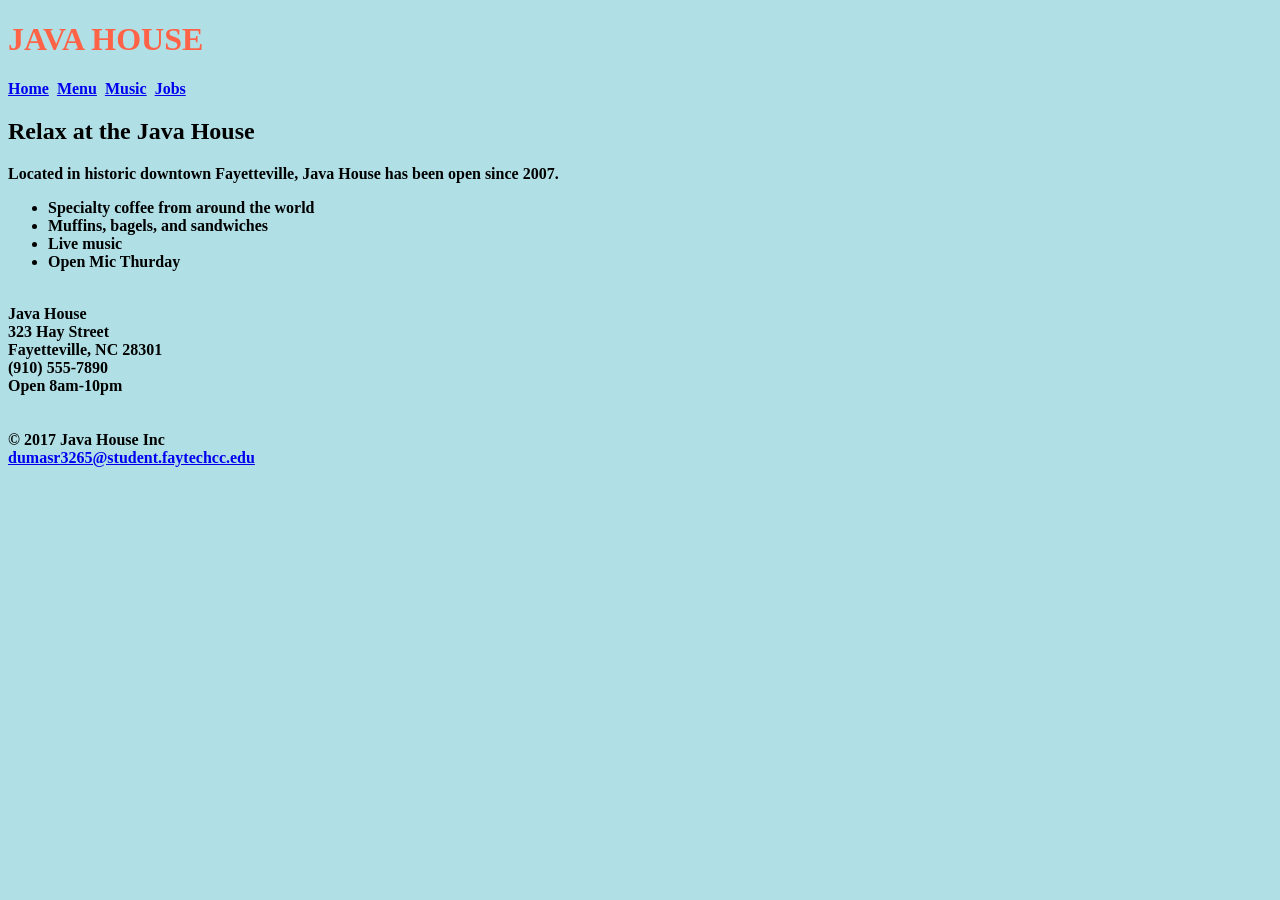
<file: whw1_dumas/index.html>
<!-- 
CTI 110
WHW1 JAVA HOUSE HOME PAGE
RYAN DUMAS
7/19/2018
-->

<!DOCTYPE html>
<html>
<title>JAVA HOUSE</title>
<head>
	<link rel="stylesheet" href="styles.css">
</head>
<body>
<h1 style="color:Tomato;">JAVA HOUSE</h1>
<nav><b><a href="index.html">Home</a>&nbsp&nbsp<a href="menu.html">Menu</a>&nbsp&nbsp<a href="music.html">Music</a>&nbsp&nbsp<a href="jobs.html">Jobs</a>

<main><h2>Relax at the Java House</h2>
<p1><b>Located in historic downtown Fayetteville, Java House has been open since 2007.</p1>
<ul>
	<li>Specialty coffee from around the world</li>
	<li>Muffins, bagels, and sandwiches</li>
	<li>Live music</li>
	<li>Open Mic Thurday</li>
</ul>
<br>
<div>
Java House<br>
323 Hay Street<br>
Fayetteville, NC 28301<br>
(910) 555-7890<br>
Open 8am-10pm
</div>
</main>
<br>
<br>
<footer>
&#169 2017 Java House Inc<br>
<a href="html_Gmail">dumasr3265@student.faytechcc.edu</a>

</body>
</html>
</file>
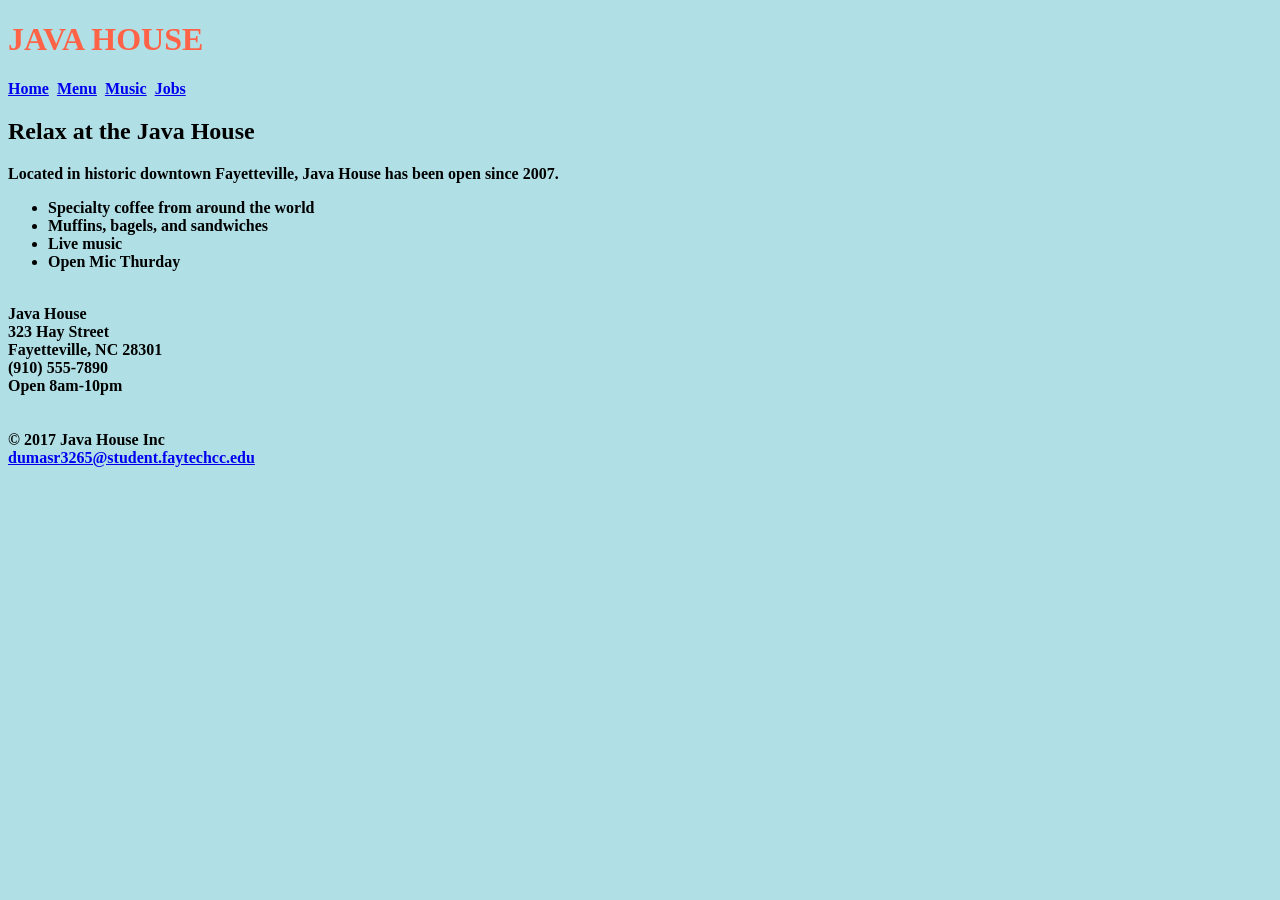
<file: whw2_dumas/index.html>
<!-- 
CTI 110
WHW1 JAVA HOUSE HOME PAGE
RYAN DUMAS
7/19/2018
-->

<!DOCTYPE html>
<html>
<title>JAVA HOUSE</title>
<head>
	<link rel="stylesheet" href="styles.css">
</head>
<body>
<h1 style="color:Tomato;">JAVA HOUSE</h1>
<nav><b><a href="index.html">Home</a>&nbsp&nbsp<a href="menu.html">Menu</a>&nbsp&nbsp<a href="music.html">Music</a>&nbsp&nbsp<a href="jobs.html">Jobs</a>

<main><h2>Relax at the Java House</h2>
<p1><b>Located in historic downtown Fayetteville, Java House has been open since 2007.</p1>
<ul>
	<li>Specialty coffee from around the world</li>
	<li>Muffins, bagels, and sandwiches</li>
	<li>Live music</li>
	<li>Open Mic Thurday</li>
</ul>
<br>
<div>
Java House<br>
323 Hay Street<br>
Fayetteville, NC 28301<br>
(910) 555-7890<br>
Open 8am-10pm
</div>
</main>
<br>
<br>
<footer>
&#169 2017 Java House Inc<br>
<a href="html_Gmail.asp">dumasr3265@student.faytechcc.edu</a>

</body>
</html>
</file>
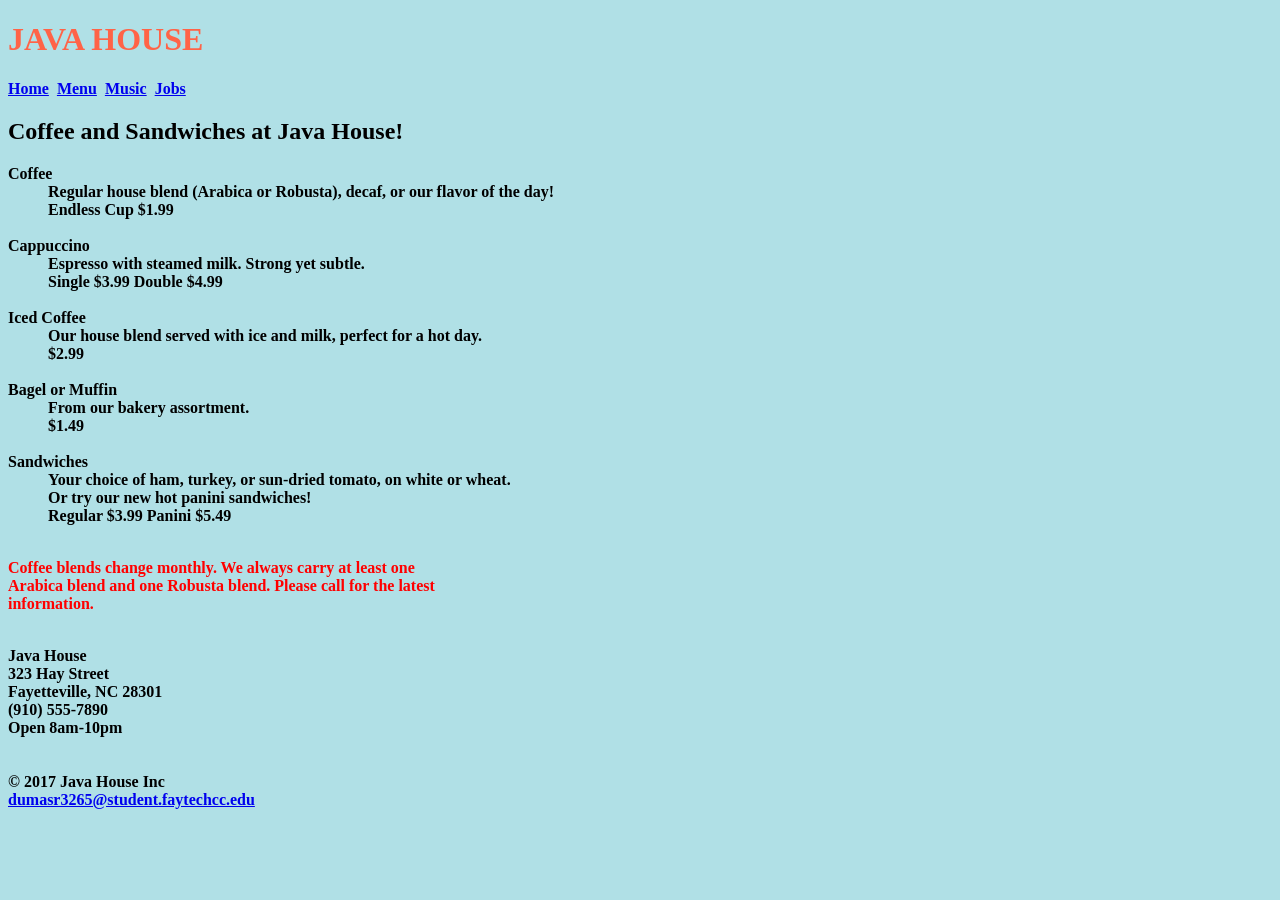
<file: whw2_dumas/menu.html>
<!-- 
CTI 110
WHW2 JAVA HOUSE MENU PAGE
RYAN DUMAS
7/21/2018
-->

<!DOCTYPE html>
<html>
<title>Menu -- Java House</title>
<head>
	<link rel="stylesheet" href="styles.css">
</head>
<body>
<h1 style="color:Tomato;">JAVA HOUSE</h1>
<nav><b><a href="index.html">Home</a>&nbsp&nbsp<a href="menu.html">Menu</a>&nbsp&nbsp<a href="music.html">Music</a>&nbsp&nbsp<a href="jobs.html">Jobs</a>
<h2>Coffee and Sandwiches at Java House!</h2>
<main>
<d1>
<dt><b> Coffee</b></dt>
<dd>		Regular house blend (Arabica or Robusta), decaf, or our flavor of the day!<br>
			Endless Cup $1.99</dd>
<br>
<dt><b> Cappuccino</dt>
<dd>		Espresso with steamed milk. Strong yet subtle.<br>
			Single $3.99 Double $4.99</dd>
<br>
<dt><b>	Iced Coffee</dt>
<dd>		Our house blend served with ice and milk, perfect for a hot day.<br>
			$2.99</dd>
<br>
<dt><b>	Bagel or Muffin</dt>
<dd>		From our bakery assortment.<br>
			$1.49</dd>
<br>
<dt><b>	Sandwiches</dt>
<dd>		Your choice of ham, turkey, or sun-dried tomato, on white or wheat.<br>
			Or try our new hot panini sandwiches!<br>
			Regular $3.99 Panini $5.49</dd>
<br>
<p>Coffee blends change monthly. We always carry at least one<br>
   Arabica blend and one Robusta blend. Please call for the latest<br>
   information.
<br>
<br>
<div>
Java House<br>
323 Hay Street<br>
Fayetteville, NC 28301<br>
(910) 555-7890<br>
Open 8am-10pm
</div>
</main>
<br>
<br>
<footer>
&#169 2017 Java House Inc<br>
<a href="html_Gmail">dumasr3265@student.faytechcc.edu</a>

</body>
</html>
</file>
<file: whw1_dumas/styles.css>
body {
	background-color: powderblue;
}
h1 {
	color: blue;
}
p {
	color: red;
}
</file>
<file: whw2_dumas/styles.css>
body {
	background-color: powderblue;
}
h1 {
	color: yellow;
}
p {
	color: red;
}
</file>
